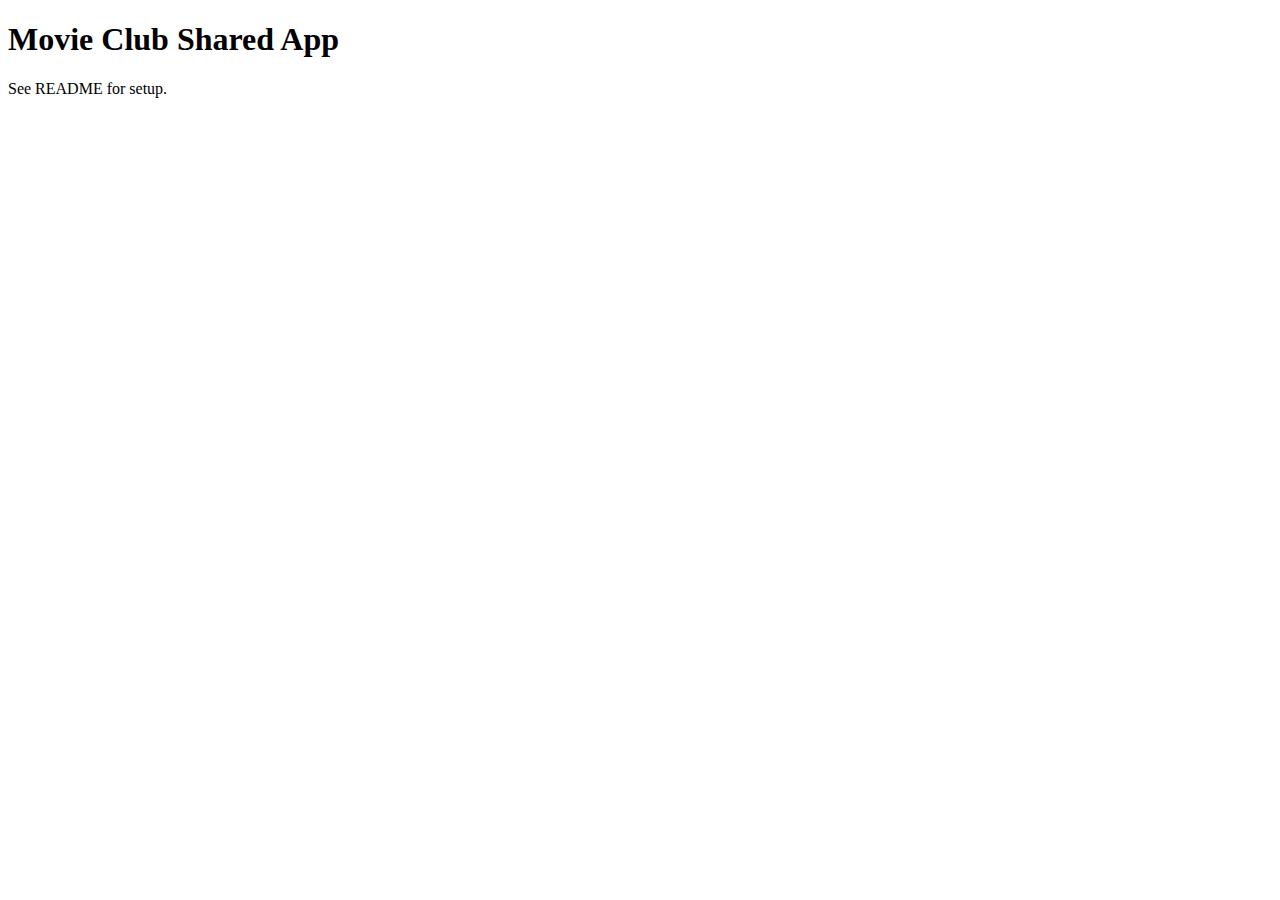
<file: index.html>
<!doctype html><html><head><meta charset='utf-8'><title>Movie Club Shared</title></head><body><h1>Movie Club Shared App</h1><p>See README for setup.</p><script type='module' src='app.js'></script></body></html>
</file>
